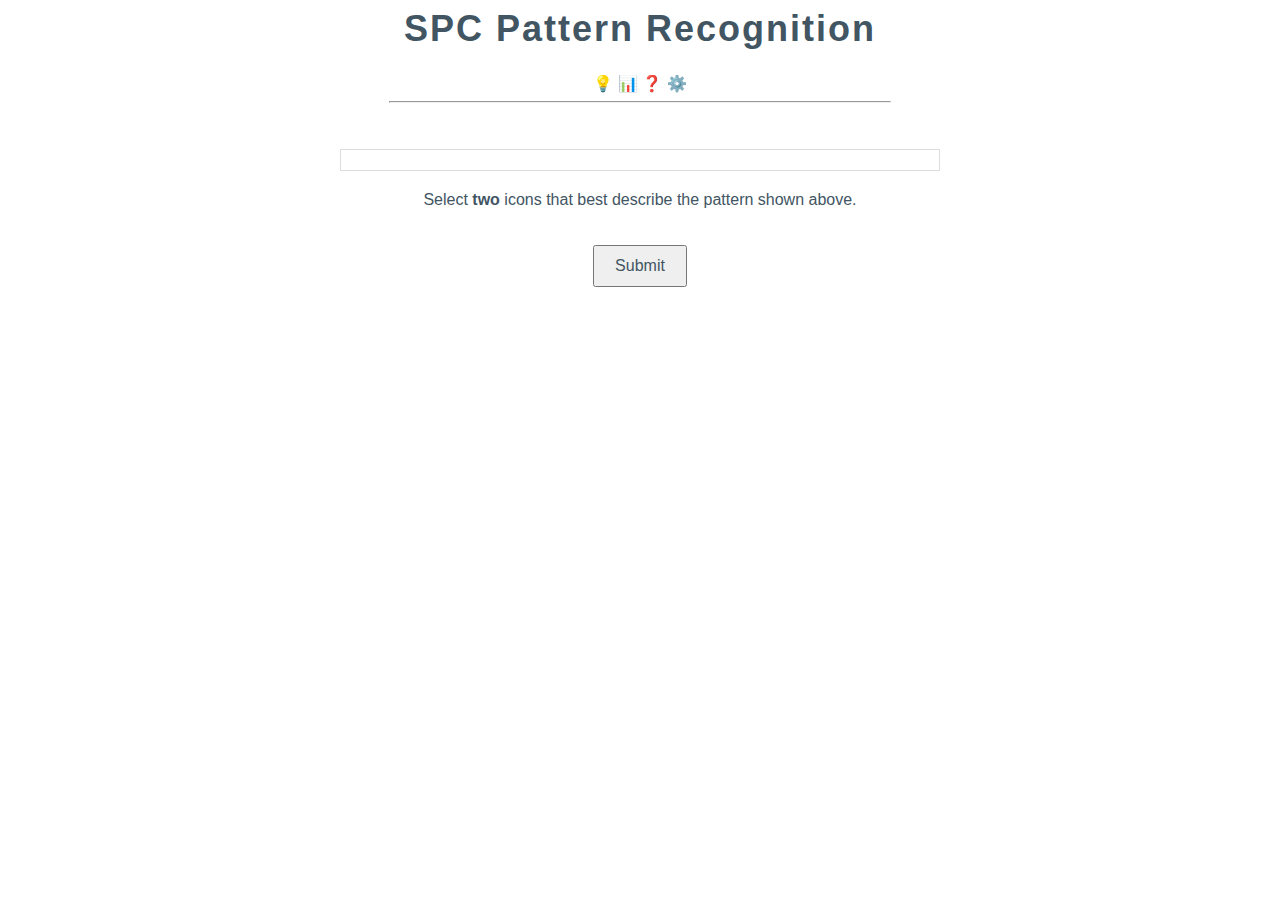
<file: index.html>
<html>
    <head>
        <title>SPC Pattern Game</title>
        <meta charset="UTF-8">
        <meta name="viewport" content="width=device-width, initial-scale=1.0">

        <link rel="stylesheet" href="wordle.css">
        <script src="wordleLDR.js"></script>
    </head>
    
    <body>

<h1 id="title" style="color: #425563">SPC Pattern Recognition</h1>

<div id="icon-bar">
    <span id="iconinfo">💡</span>
    <span id="iconleaderboard">📊</span>
    <span id="iconhelp">❓</span>
    <span id="iconsettings">⚙️</span>
</div>

        <hr>
        <br>
        <div id="direction"></div>

        <!-- this is where im inserting the svg image/chart -->
        <div id="chart"></div>

        <p id="instructions">
        Select <strong>two</strong> icons that best describe the pattern shown above.
        </p>

        <!-- icon tiles -->
        <div id="icons"></div>

        <br>

        <!-- submit button -->
        <button id="submit">Submit</button>

        <br><br>

        <!-- result andexplanation -->
        <h2 id="result"></h2>
        <p id="explanation"></p>
        <button id="next" style="display:none;">Next Chart</button>
        <!-- <button id="next" style="display:none;" onclick="nextChart()">Next Chart</button> TEMPORARY COMMENT OUT-->
        <!-- added in toast, looks so much better -->
<div id="toast"></div>     
      </tbody>
    </table>
  </div>
</div>

   
    </body>
   
</html>
</file>
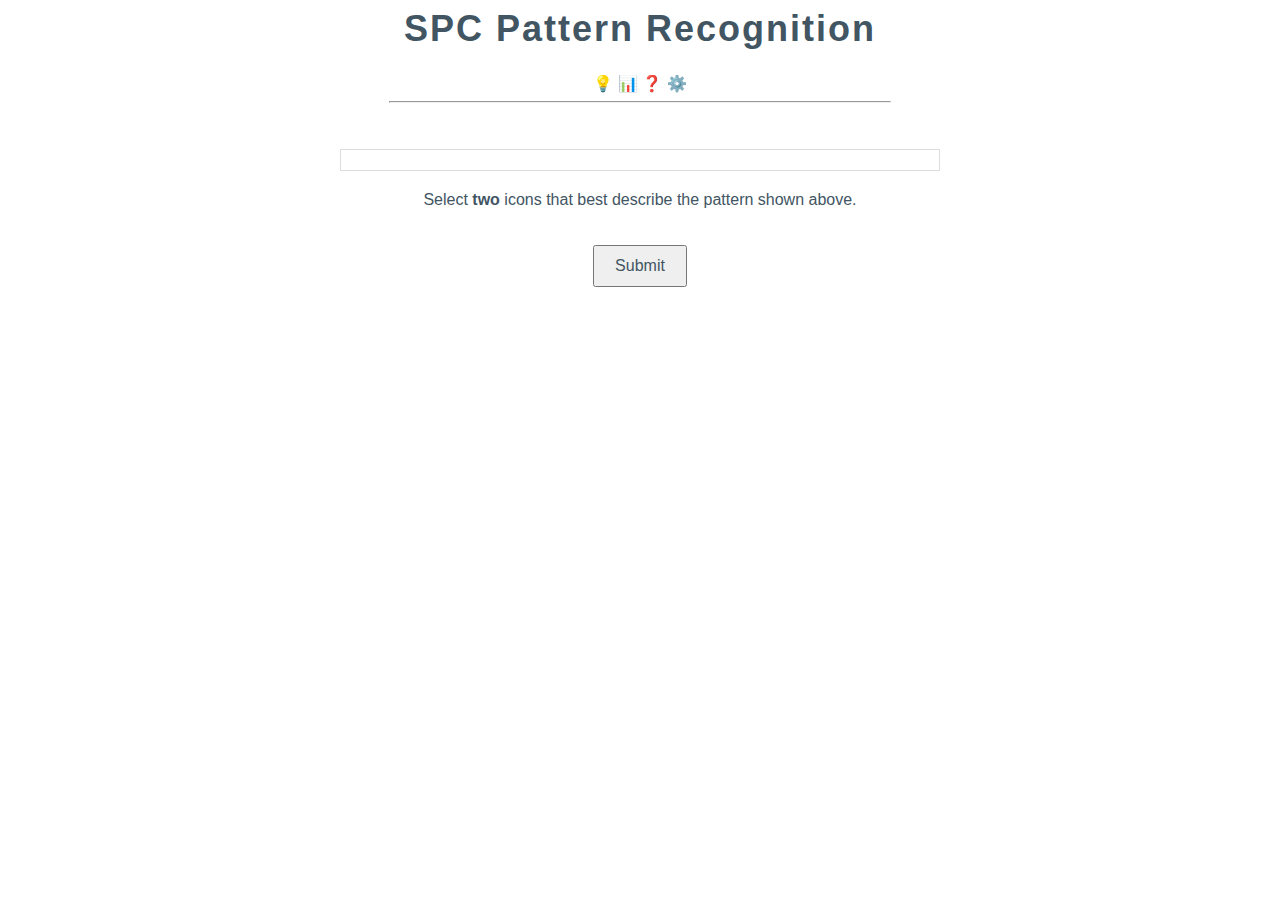
<file: wordle.html>
<html>
    <head>
        <title>SPC Pattern Game</title>
        <meta charset="UTF-8">
        <meta name="viewport" content="width=device-width, initial-scale=1.0">

        <link rel="stylesheet" href="wordle.css">
        <script src="wordle.js"></script>
    </head>
    
    <body>

<h1 id="title" style="color: #425563">SPC Pattern Recognition</h1>

<div id="icon-bar">
    <span id="iconinfo">💡</span>
    <span id="iconleaderboard">📊</span>
    <span id="iconhelp">❓</span>
    <span id="iconsettings">⚙️</span>
</div>

        <hr>
        <br>
        <div id="direction"></div>

        <!-- this is where im inserting the svg image/chart -->
        <div id="chart"></div>

        <p id="instructions">
        Select <strong>two</strong> icons that best describe the pattern shown above.
        </p>

        <!-- icon tiles -->
        <div id="icons"></div>

        <br>

        <!-- submit button -->
        <button id="submit">Submit</button>

        <br><br>

        <!-- result andexplanation -->
        <h2 id="result"></h2>
        <p id="explanation"></p>
        <button id="next" style="display:none;" onclick="nextChart()">Next Chart</button>
        <!-- added in toast, looks so much better -->
<div id="toast"></div>     
      </tbody>
    </table>
  </div>
</div>

   
    </body>
   
</html>
</file>
<file: wordle.css>
body {
    font-family: Arial, Helvetica, sans-serif;
    text-align: center;
}

hr {
    max-width: 100%;
    width: 500px;
}
/*title and text sections - try to stick to this format*/
#title {
    font-size: 36px;
    font-weight: bold;
    letter-spacing: 2px;
}

#header-bar {
    display: flex;
    justify-content: space-between; /* pushes icons to the right */
    align-items: center;
    padding: 0 20px;
}

/* header icons section */
#header-icons {
    display: flex;
    gap: 16px;        /* spacing between icons */
}

.header-icon {
    width: 26px;
    height: 26px;
    cursor: pointer;
    opacity: 0.85;
    transition: opacity 0.2s ease;
}

.header-icon:hover {
    opacity: 1;
}

#instructions {
    font-size: 16px;
    color: #425563;
    margin: 12px 0 18px;
}

/*top section svg/direction*/
#direction {
    font-size: 24px;
    font-weight: bold;
    letter-spacing: 2px;
    color: #425563;
}

#chart {
    width: 100%;
    max-width: 600px;
    margin: 20px auto;
    border: 1px solid #ddd;
    box-sizing: border-box;
    padding: 10px;
}

.chart-in {
  animation: chartIn 0.5s ease-out;
}

@keyframes chartIn {
  from {
    opacity: 0;
    transform: scale(0.95);
  }
  to {
    opacity: 1;
    transform: scale(1);
  }
}
/* icons section*/
#icons {
    width: 100%;
    max-width: 420px;
    margin: 0 auto;
    display: flex;
    flex-wrap: wrap;
    justify-content: center;
}

/* icon tiles */
.icon-tile {
    border: 2px solid lightgray;
    width: 22vw;
    max-width: 80px;
    height: 22vw;
    max-height: 80px;
    margin: 6px;
    display: flex;
    justify-content: center;
    align-items: center;
    cursor: pointer;
    transition: all 0.2s ease;

}

.icon-tile:hover {
    border-color: #999;
    transform: scale(1.05);
}

.icon-tile.selected {
    border-color: #425563;
    background-color: #D9DDE0;
}

.icon-tile.correct {
    background-color: #78BE20;
    border-color: white;
}

.icon-tile.wrong {
    background-color: #D9DDE0;
    border-color: white;
}

.icon-tile img {
  width: 60%;
  height: 60%;
  object-fit: contain; 
  display: block;
  image-rendering: auto;   /* browser smooth scaling,think this is working need to test more */
    pointer-events: none; /* stops you clicking on the image - annoying*/
    user-select: none;
}

.icon-tile:focus {
  outline: 2px solid #000;
  outline-offset: 2px;
}

/* result ad explanation */
#result {
    font-size: 24px;
    margin-top: 15px;
  display: inline-block; /* prevents width changing/recalcing */
}

.result-correct {
  color: #78BE20;
  animation: successPop 0.45s ease-out;
}

.result-wrong {
  color: #DA291C;
  animation: errorShake 0.45s ease-in-out;
}

#explanation {
    max-width: 600px;
    margin: 10px auto;
    font-size: 16px;
    line-height: 1.4;
}

/* animations */
@keyframes successPop {
  0% {
    transform: scale(0.7);
    opacity: 0;
  }
  80% {
    transform: scale(1.1);
  }
  100% {
    transform: scale(1);
    opacity: 1;
  }
}

@keyframes errorShake {
  0% { transform: translateX(0); }
  20% { transform: translateX(-6px); }
  40% { transform: translateX(6px); }
  60% { transform: translateX(-6px); }
  80% { transform: translateX(6px); }
  100% { transform: translateX(0); }
}

/* submit button */
#submit {
    padding: 10px 20px;
    font-size: 16px;
    cursor: pointer;
    color: #425563;
}

/* submit button when disabled */
#submit:disabled {
    padding: 10px 20px;
    font-size: 16px;
    cursor: not-allowed;
    color: #687782;
    opacity: 0.6;
}
/* added in toast , i love toast , also looks better*/

#toast {
  position: fixed;
  top: 32%;
  left: 50%;
  transform: translate(-50%, -50%);
  background: rgba(66, 85, 99, 0.8); 
  color: #fff;
  padding: 20px 30px;
  font-size: 20px;
  /*border-radius: 8px;*/
  min-width: 140px;
  text-align: center;
  opacity: 0;
  pointer-events: none;
  transition: opacity 0.25s ease, transform 0.25s ease;
  z-index: 9999;
}

#toast.show {
  opacity: 1;
  transform: translate(-50%, -50%) scale(1);
}

#toast {
  transform: translate(-50%, -50%) scale(0.95);
}

/* Modal overlay */
#leaderboardModal {
    display: none;           /* hidden by default */
    position: fixed;         /* sits on top of everything */
    top: 0;
    left: 0;
    width: 100%;
    height: 100%;
    background: rgba(0,0,0,0.5); /* semi-transparent background */
    z-index: 1000;
    justify-content: center;
    align-items: center;
    display: flex;           /* center the modal content */
}

/* Actual modal box */
#leaderboardContent {
    background: #fefefe;
    border: 2px solid #425563;
    border-radius: 10px;
    padding: 20px;
    max-width: 300px;
    width: 90%;
    box-shadow: 0 5px 20px rgba(0,0,0,0.3);
    font-family: sans-serif;
}

/* Entries inside modal */
#leaderboardList div {
    display: flex;
    justify-content: space-between;
    padding: 6px 0;
    border-bottom: 1px solid #ddd;
    font-size: 16px;
}

/* Highlight top 3 */
#leaderboardList div:nth-child(1) { font-weight: bold; color: gold; }
#leaderboardList div:nth-child(2) { font-weight: bold; color: silver; }
#leaderboardList div:nth-child(3) { font-weight: bold; color: #cd7f32; }

/* Close button */
#closeLeaderboard {
    margin-top: 10px;
    padding: 6px 12px;
    background: #425563;
    color: white;
    border: none;
    border-radius: 5px;
    cursor: pointer;
}
#closeLeaderboard:hover { background: #2e3b48; }
</file>
